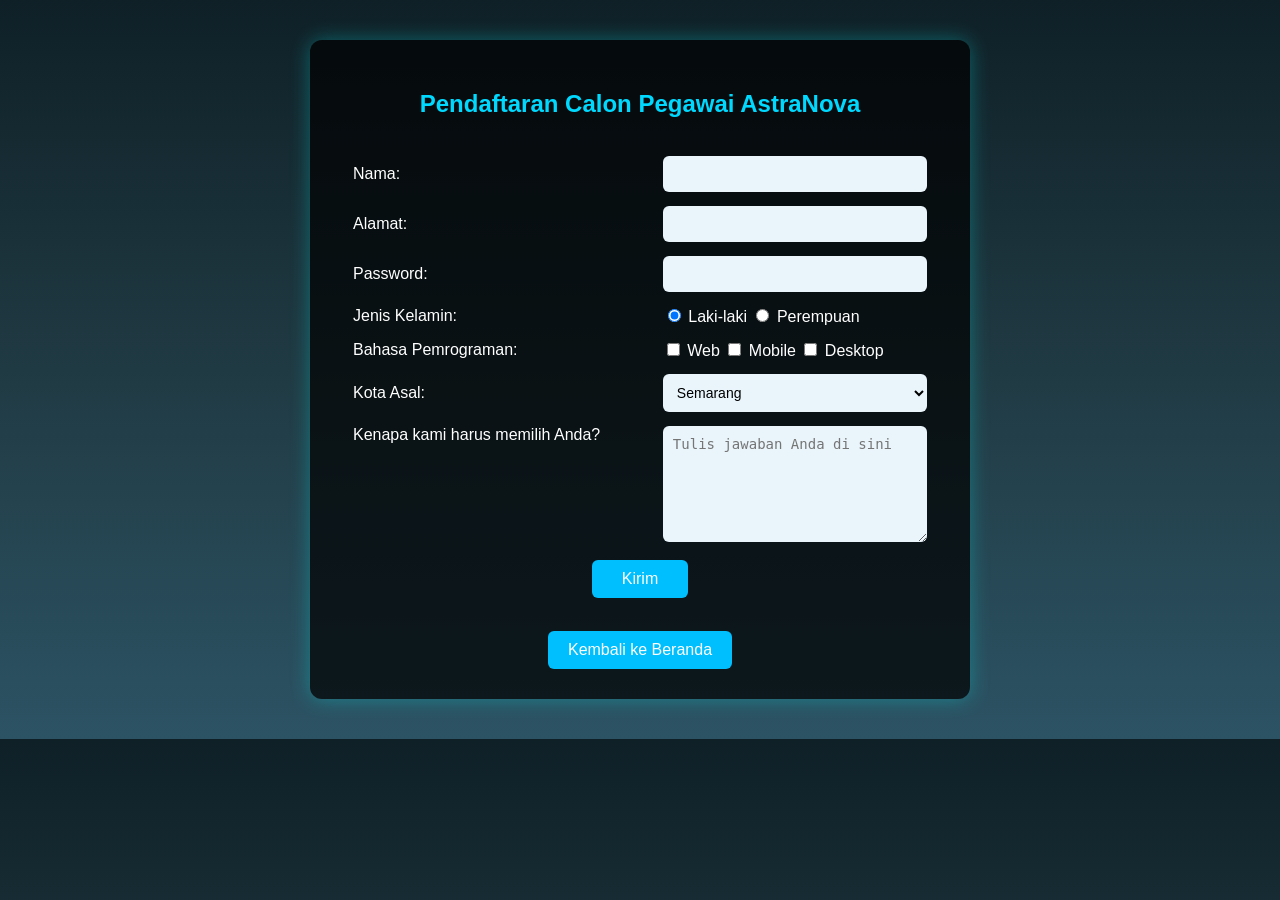
<file: form.html>
<!DOCTYPE html>
<html lang="id">
<head>
    <meta charset="UTF-8">
    <title>Formulir Calon Pegawai | AstraNova</title>
    <link rel="stylesheet" href="form.css">
</head>
<body>
    <div class="form-container">
        <h2>Pendaftaran Calon Pegawai AstraNova</h2>
        <form>
            <table>
                <tr>
                    <td><label for="nama">Nama:</label></td>
                    <td><input type="text" id="nama" name="nama"></td>
                </tr>
                <tr>
                    <td><label for="alamat">Alamat:</label></td>
                    <td><input type="text" id="alamat" name="alamat"></td>
                </tr>
                <tr>
                    <td><label for="pass">Password:</label></td>
                    <td><input type="password" id="pass" name="pass"></td>
                </tr>
                <tr>
                    <td>Jenis Kelamin:</td>
                    <td>
                        <label><input type="radio" name="jk" value="laki-laki" checked> Laki-laki</label>
                        <label><input type="radio" name="jk" value="perempuan"> Perempuan</label>
                    </td>
                </tr>
                <tr>
                    <td>Bahasa Pemrograman:</td>
                    <td>
                        <label><input type="checkbox" name="web"> Web</label>
                        <label><input type="checkbox" name="mobile"> Mobile</label>
                        <label><input type="checkbox" name="desk"> Desktop</label>
                    </td>
                </tr>
                <tr>
                    <td><label for="kota">Kota Asal:</label></td>
                    <td>
                        <select id="kota" name="kota">
                            <option>Semarang</option>
                            <option>Bandung</option>
                            <option>Jakarta</option>
                            <option>Surabaya</option>
                        </select>
                    </td>
                </tr>
                <tr>
                    <td style="vertical-align: top;"><label for="alasan">Kenapa kami harus memilih Anda?</label></td>
                    <td>
                        <textarea id="alasan" name="alasan" rows="6" placeholder="Tulis jawaban Anda di sini"></textarea>
                    </td>
                </tr>
                <tr>
                    <td colspan="2" style="text-align: center;">
                        <input type="submit" value="Kirim">
                    </td>
                </tr>
            </table>
        </form>
        <div class="nav-link">
            <a href="index.html">Kembali ke Beranda</a>
        </div>
    </div>
</body>
</html>
</file>
<file: form.css>
body {
    font-family: 'Segoe UI', sans-serif;
    background: linear-gradient(to bottom, #0f2027, #203a43, #2c5364);
    margin: 0;
    padding: 40px;
    display: flex;
    justify-content: center;
    color: white;
}

.form-container {
    background-color: rgba(0, 0, 0, 0.7);
    padding: 30px;
    border-radius: 12px;
    box-shadow: 0 0 20px rgba(0, 255, 255, 0.3);
    width: 600px;
}

h2 {
    text-align: center;
    margin-bottom: 25px;
    color: #00d9ff;
}

table {
    width: 100%;
    border-spacing: 12px;
}

label {
    font-weight: 500;
}

input[type="text"],
input[type="password"],
select,
textarea {
    width: 100%;
    padding: 10px;
    border: none;
    border-radius: 6px;
    font-size: 14px;
    box-sizing: border-box;
    background-color: #e9f4fb;
}

input[type="submit"] {
    background-color: #00bfff;
    color: white;
    padding: 10px 30px;
    border: none;
    border-radius: 6px;
    font-size: 16px;
    cursor: pointer;
    transition: background-color 0.3s ease;
}

input[type="submit"]:hover {
    background-color: #0080c0;
}

textarea {
    resize: vertical;
}

.nav-link {
    text-align: center;
    margin-top: 20px;
}

.nav-link a {
    text-decoration: none;
    color: white;
    background-color: #00bfff;
    padding: 10px 20px;
    border-radius: 6px;
    display: inline-block;
    transition: background-color 0.3s ease;
}

.nav-link a:hover {
    background-color: #0080c0;
}
</file>
